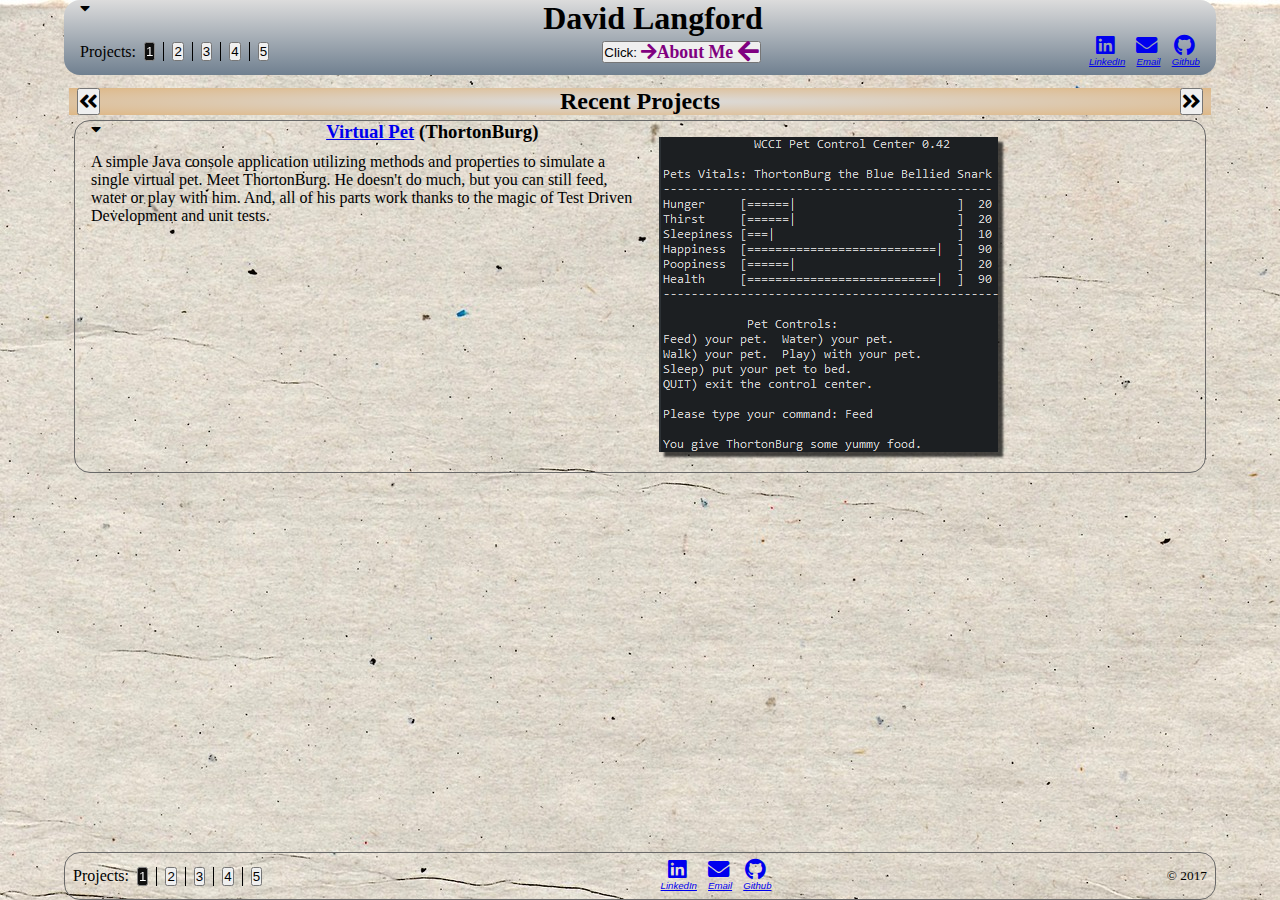
<file: index.html>
<!DOCTYPE html>
<html lang="en">

<head>
    <meta charset="UTF-8">
    <meta name="viewport" content="width=device-width, initial-scale=1.0">
    <meta http-equiv="X-UA-Compatible" content="ie=edge">
    <!-- <link rel="stylesheet" href="https://cdnjs.cloudflare.com/ajax/libs/font-awesome/4.7.0/css/font-awesome.min.css"> -->
    <link href="https://use.fontawesome.com/releases/v5.0.8/css/all.css" rel="stylesheet">

    <link rel="stylesheet" href="css/layout.css">
    <link rel="stylesheet" href="css/style.css">
    <title>David Langford's Portfolio</title>
</head>

<body>
    <div class="container">
        <header id="main_top_header">
            <div class="main_top_header_top">
                <span class="main_top_header_top-arrow goleft fas fa-caret-down"></span>
                <h1>David Langford</h1>
            </div>
            <nav class="goleft">
                <div class="heading-list goleft">
                    Projects:
                    <ul class="heading-list list-nostyle">
                        <li class="proj-heading-list-li">
                            <button value=0 class="nav_project_1">1</button>
                        </li>
                        <li class="proj-heading-list-li">
                            <button value=1 class="nav_project_2">2</button>
                        </li>
                        <li class="proj-heading-list-li">
                            <button value=2 class="nav_project_3">3</button>
                        </li>
                        <li class="proj-heading-list-li ">
                            <button value=3 class="nav_project_4 ">4</button>
                        </li>
                        <li class="proj-heading-list-li ">
                            <button value=4 class="nav_project_5 ">5</button>
                        </li>
                    </ul>
                </div>
                <button type=button value="about_me" id="about_me_btn" class="gocenter">
                    Click:
                    <span class="fas fa-lg fa-arrow-right pulsify">About Me
                        <span class="fas fa-lg fa-arrow-left"></span>
                    </span>

                </button>

                <address class="reallygoright">
                    <ul class="gocenter heading-list list-nostyle">
                        <li>
                            <a href="https://www.linkedin.com/in/langfod/" target="_blank">
                                <span class="fab fa-linkedin fa-lg myfa-span"></span>
                                <span>LinkedIn</span>
                            </a>
                        </li>
                        <li>
                            <a href="mailto:langfod@gmail.com">
                                <span class="fas fa-envelope fa-lg myfa-span"></span>
                                <span>Email</span>
                            </a>
                        </li>
                        <li>
                            <a href="https://github.com/langfod" target="_blank">
                                <span class="fab fa-github fa-lg myfa-span"></span>
                                <span>Github</span>
                            </a>
                        </li>
                </address>
            </nav>

        </header>
        <aside>

            <section id="about_me">
                <h2>About Me</span>
                </h2>
                <img id="scaryimage" src="img/david-nobg2smo.png" alt="">

                <p>Hi! I'm David Langford. These are some of the recent projects completed by me during my software development
                    apprenticeship. At the bottom of the page (and top right) you will find links to contact me via GitHub,
                    LinkedIn or Email.</p>

                <footer id="wcci" class="gocenter">
                    <p>Currently being elevated by the great instructors at
                    </p>
                    <a href="https://wecancodeit.org/">
                        <img class="gocenter" src="img/WCCIT-logo-180x28.png" alt="We Can Code IT">
                    </a>
                </footer>
            </section>

        </aside>
        <section id="projects">
            <div class="projects_title">
                <button type=button value="project-left" id="project-left" class="goleft fas fa-lg fa-angle-double-left"></button>
                <h2 class="gocenter">Recent Projects</h2>
                <button type=button value="project-right" id="project-right" class="goright fas fa-lg fa-angle-double-right"></button>
            </div>
            <article class="hidden" id="project_1">

                <header class="article_header">
                    <span class="article-content-arrow goleft fas fa-caret-down"></span>
                    <h3 class="gocenter">
                        <a href="https://www.github.com/langfod/virtual-pet" target="_blank">Virtual Pet</a> (ThortonBurg)
                    </h3>
                </header>
                <div class="imageHolder"><img src="img/VirtualPetsm2.png" alt=""></div>
                <div class="article-content">
                    <p>A simple Java console application utilizing methods and properties to simulate a single virtual pet.
                        Meet ThortonBurg. He doesn't do much, but you can still feed, water or play with him. And, all of
                        his parts work thanks to the magic of Test Driven Development and unit tests. </p>
                </div>
            </article>
            <article class="hidden" id="project_2">
                <header class="article_header">
                    <span class="article-content-arrow goleft fas fa-caret-down"></span>
                    <h3 class="gocenter">
                        <a href="https://www.github.com/langfod/virtual-pets-amok" target="_blank">Virtual Pets</a> [running] Amok
                    </h3>
                </header>
                <div class="imageHolder"> 
                    <img src="img/Pets-Amok.png" alt="">
                </div> 
                <div class="article-content">
                    <p>Thanks to class inheritance and interface implementations we now have so many virtual pets that they
                        need a shelter. Don't worry, you can still interact will one or all of them. Please help feed, water
                        and clean up after them too or they will get sick. Luckily all of the pieces work since Test Driven
                        Development was used from the beginning and all parts have units tests.</p>
                </div>
            </article>
            <article class="hidden" id="project_3">
                <header class="article_header">
                    <span class="article-content-arrow goleft fas fa-caret-down"></span>
                    <h3 class="gocenter">
                        <a href="https://www.github.com/langfod/reviews-site" target="_blank">
                            Reviews Site</a>
                    </h3>
                </header>
                <div class="imageHolder"><img src="img/Reviews-smo.png" alt=""></div>
                <div class="article-content">
                    <p>Utilizing Core Java along with Spring MVC, Spring Boot, and Thymeleaf, this project allows a user to
                        scroll through and select a review to read at their leisure. Special thanks to baconipsum.com for
                        the added filler.
                    </p>
                </div>
            </article>
            <article class="hidden" id="project_4">
                <header class="article_header">
                    <span class="article-content-arrow goleft fas fa-caret-down"></span>
                    <h3 class="gocenter">
                        <a href="https://www.github.com/langfod/langfod.github.io" target="_blank">
                            Portfolio Site</a>
                    </h3>
                </header>
                <div class="imageHolder"><img src="img/portfolio-old1smo.png" alt=""></div>
                <div class="article-content">
                    <p>This was a portfolio site highlighting work done recently. This site utilized grid, flexboxes, and CSS
                        styling.
                    </p>
                </div>
            </article>
            <article class="hidden" id="project_5">
                <header class="article_header">
                    <span class="article-content-arrow goleft fas fa-caret-down"></span>
                    <h3 class="gocenter">
                        <a href="https://www.github.com/langfod/reviews-site-full-stack" target="_blank">
                            Reviews Site - Full Stack Edition</a>
                    </h3>
                </header>
                <div class="imageHolder"><img src="img/ReviewsFullStack-smo.png" alt=""></div>
                <div class="article-content">
                    <p>This was a continuation of the previous Reviews site but now the 'Reviews' are stored and retrieved in
                        an H2 database and accessed using Spring JPA. The change to using JPA meant that relationships between
                        the data objects had to be created and handled appropriately. Also, 'categories' were added, with
                        appropriate relationships and navigation options.
                    </p>
                </div>
            </article>
        </section>
        <!-- <div id="sabot">
            <div></div>
       -->
        <footer>
            <nav class="goleft">
                <ul class="heading-list list-nostyle ">
                    <li>Projects: </li>
                    <li class="proj-heading-list-li ">
                        <button value=0 class="nav_project_1 ">1</button>
                    </li>
                    <li class="proj-heading-list-li ">
                        <button value=1 class="nav_project_2 ">2</button>
                    </li>
                    <li class="proj-heading-list-li ">
                        <button value=2 class="nav_project_3 ">3</button>
                    </li>
                    <li class="proj-heading-list-li ">
                        <button value=3 class="nav_project_4 ">4</button>
                    </li>
                    <li class="proj-heading-list-li ">
                        <button value=4 class="nav_project_5 ">5</button>
                    </li>
                </ul>
            </nav>

            <address class="gocenter ">
                <ul class="heading-list list-nostyle ">
                    <li>
                        <a href="https://www.linkedin.com/in/langfod/ " target="_blank ">
                            <span class="fab fa-linkedin fa-lg myfa-span "></span>
                            <span>LinkedIn</span>
                        </a>
                    </li>
                    <li>
                        <a href="mailto:langfod@gmail.com ">
                            <span class="fa fa-envelope fa-lg myfa-span "></span>
                            <span>Email</span>
                        </a>
                    </li>
                    <li>
                        <a href="https://github.com/langfod " target="_blank ">
                            <span class="fab fa-github fa-lg myfa-span "></span>
                            <span>Github</span>
                        </a>
                    </li>
                </ul>
            </address>

            <small class="goright ">&copy; 2017</small>
        </footer>
        <!--
    </div>
    </div>
-->
</body>
<script src="js/app.js "></script>

</html>
</file>
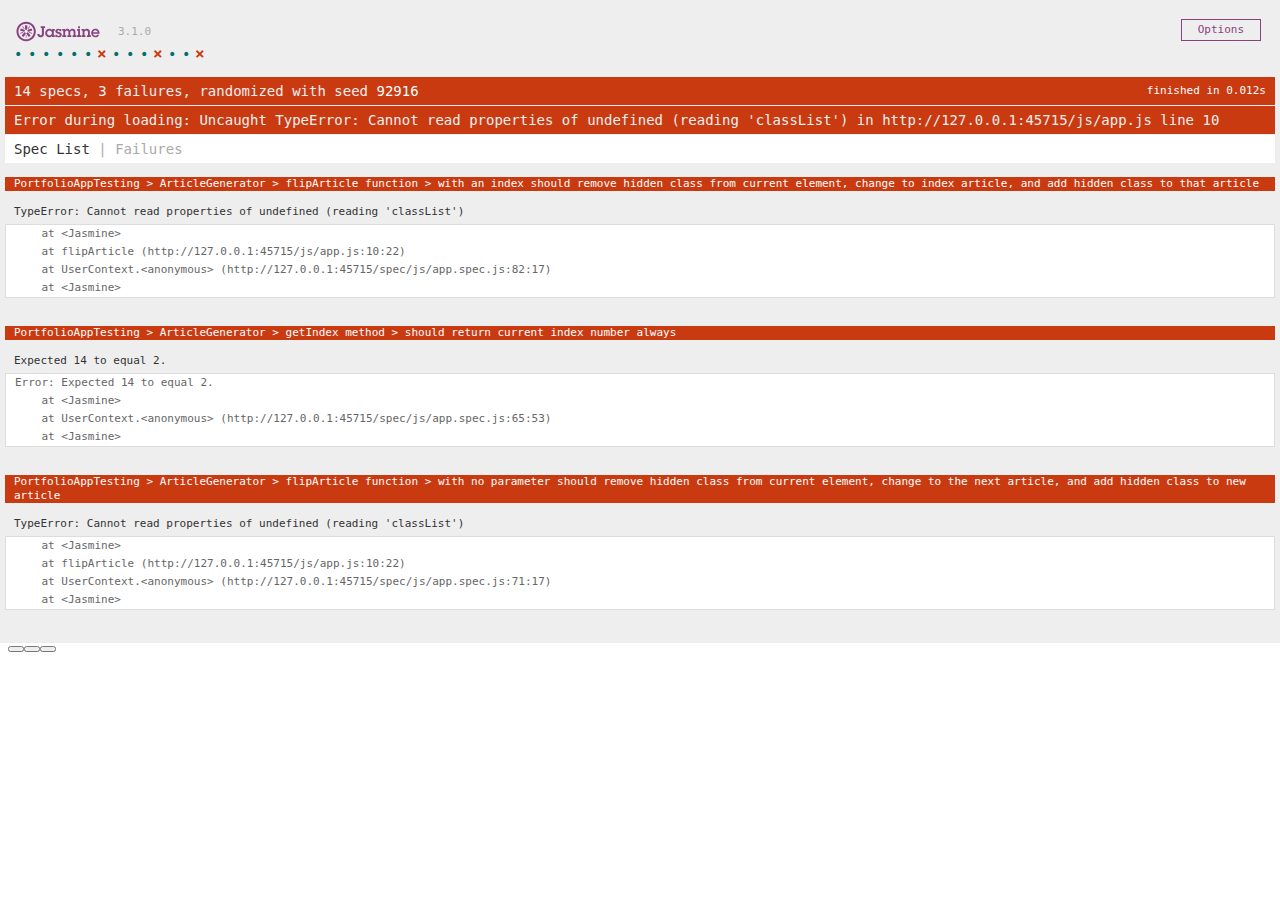
<file: SpecRunner.html>
<!DOCTYPE html>
<html>
<head>
  <meta charset="utf-8">
  <title>Jasmine Spec Runner v3.1.0</title>

  <link rel="shortcut icon" type="image/png" href="lib/jasmine-3.1.0/jasmine_favicon.png">
  <link rel="stylesheet" href="lib/jasmine-3.1.0/jasmine.css">

  <script src="lib/jasmine-3.1.0/jasmine.js"></script>
  <script src="lib/jasmine-3.1.0/jasmine-html.js"></script>
  <script src="lib/jasmine-3.1.0/boot.js"></script>

  <!-- include source files here... -->
  <script src="js/app.js"></script>

  <!-- include spec files here... -->
  <script src="spec/js/app.spec.js"></script>

</head>

<body>
</body>
</html>
</file>
<file: css/layout.css>
* {
    box-sizing: border-box;
    margin: 0;
    padding: 0;
    /*outline: 1px solid red;*/
}

img {
    max-width: 100%;
    min-width: 1%
}

.container {
    display: grid;
    grid-gap: .5rem;
    height: 100vh;
    width: 90vw;
    margin: 0 auto;
    grid-template-columns: auto;
    grid-template-rows: fit-content(5rem) auto 3rem;
    grid-template-areas: "header" "main" "footer";
    /*
    grid-template-columns: 2fr 7fr;
    grid-template-rows: fit-content(5rem) auto 3rem;
    grid-template-areas: 
    "header header" 
    "aside main" 
    "footer footer";
    */
}

#main_top_header {
    grid-area: header;
}

#main_top_header>.main_top_header_top>h1 {
    text-align: center;
    margin-right: auto;
}

#main_top_header>.main_top_header_top {
    display: flex;
    margin-left: .5rem;
}

#main_top_header>nav {
    flex-grow: 1;
    flex-shrink: 1;
    display: flex;
    flex-direction: row;
    max-height: 5rem;
    max-width: 3000px;
    transform-origin: left top;
    margin-bottom: .5rem;
    justify-content: space-between;
}

#main_top_header>nav>button {}

footer {
    grid-area: footer;
    display: flex;
    flex-direction: row;
    flex: 1 1 7rem;
    max-width: 2000px;
    max-height: 5rem;
    justify-content: space-between;
}

footer>address {
    transform-origin: left bottom;
}

footer>nav {
    flex: 0 1 auto;
    display: flex;
    flex-direction: row;
    max-height: 5rem;
    max-width: 3000px;
    transform-origin: left bottom;
    justify-content: space-between;
}

small {
    margin-top: auto;
    margin-bottom: auto;
    margin-left: auto;
}

.heading-list {
    display: flex;
    justify-content: space-around;
    margin-right: 0;
}

.proj-heading-list-li {
    margin-left: .5rem;
    padding-right: .5rem;
}

aside {
    grid-area: aside;
    display: flex;
    flex-direction: column;
}

aside>#wcci {
    margin-top: auto;
}

aside #about_me>h2 {
    text-align: center;
    margin: .5rem auto 0 auto;
}

#projects {
    grid-area: main;
    display: flex;
    flex-direction: column;
    padding: 5px;
    overflow:auto;
}

#projects>.projects_title {
    display: flex;
    justify-content: space-between;
}

#projects>.projects_title>h2 {
    display: inline-block;
}

#projects>article {
    display: grid;
    margin: 5px;
    grid-template-rows: minmax(1rem, 2rem) auto;
    grid-template-columns: minmax(5rem, 36rem) auto;
    transition: all 3s ease-in-out;
}

#projects>article>.article_header {
    grid-column: 1 / 2;
    grid-row: 1 / 2;
    display: flex;
    margin-left: .5rem;
}

#projects>article>.article-content {
    max-width: 2000px;
}

#projects>article p {
    grid-row: 2 /3;
    grid-column: 1 /2;
    white-space: normal;
    text-overflow: clip;
    margin: 0 1rem 0 1rem;
}

#projects>article .imageHolder {
    grid-row: 1/3;
    grid-column: 2 / 3; 
    align-self: center;
    max-height: 2000px;  
    max-width: 2000px;
    overflow: auto;
}

#projects>article img {
    margin: 0;
    padding: 1rem 1rem 1rem .5rem;
    max-height: 600px;  
    max-width: 600px;
    object-fit: scale-down;
    object-position: top left;
    align-self: center;
}

.goleft {
    justify-content: flex-start;
    align-items: center;
    margin-left: .5rem;
    margin-right: auto;
    justify-items: flex-start;
}

.goright {
    justify-content: flex-end;
    align-items: center;
    margin-right: .5rem;
    margin-left: auto;
}

.reallygoright {
    justify-content: flex-end;
    align-items: center;
    margin-left: auto;
    margin-right: .5rem;
}

.gocenter {
    justify-content: center;
    align-items: center;
    margin-right: auto;
    margin-left: auto;
    text-align: center;
}

address {
    display: flex;
}

address li {
    padding-right: .5rem;
}

.hidden {
    display: none !important;
}

.hide {
    transform: scale(0);
    transition: all 2s ease-in-out;
    max-height: 0px !important;
    max-width: 0px !important;
}

aside {
    position: fixed;
    left: 0;
    top: 0;
    width: 100vw;
    height: 100vh;
    background-color: rgba(0, 0, 0, 0.7);
    opacity: 0;
    visibility: hidden;
    transform: scale(1.1);
}

aside:target {
    visibility: visible;
    display: block;
}

#about_me {
    position: absolute;
    top: 35%;
    left: 50%;
    transform: translate(-50%, -50%);
    background-color: white;
    padding: 1rem 1.5rem;
    width: 36rem;
}

.show-modal {
    opacity: 1;
    visibility: visible;
    transform: scale(1.0);
    margin: 0 auto;
    z-index: 9999;
    transition: visibility 0s linear 0s, opacity 1s 0s, transform 0.5s;
}

#about_me {
    display: flex;
    flex-direction: column;
}

#about_me>img {
    flex: 1 1 auto;
    align-self: flex-start;
}

#about_me>p {
    align-self: space-around;
    margin: 1rem 0 2rem 0;
}

#about_me>footer {
    margin: auto .5rem 0;
}
</file>
<file: css/style.css>
body {
    font-family: 'Open Sans', 'sans-serif';
    background-color: #ddd;
    background-image: url(../img/papertexture-2061710_1920.jpg);
}

#about_me>#scaryimage {
    border-radius: 200px 200px 5px 5px;
    filter: drop-shadow(-3px -1px 5px rgba(0, 0, 0, 0.7));
}

#main_top_header {
    border-radius: 1rem;
    background: linear-gradient(gainsboro, slategrey);
}

#main_top_header>nav>a {
    letter-spacing: .2rem;
}

#projects>.projects_title {
    text-align: center;
    background: radial-gradient(gainsboro, burlywood);
}
#projects>.projects_title>button:hover {
	filter: invert(100%);
}
#projects>article,
footer {
    border-radius: 1rem;
    border: 1px solid dimgray;
    color: black;
}

#projects>article img {
    filter: drop-shadow(5px 5px 1px rgba(0, 0, 0, 0.7));
    border-radius: .45rem;
}

.list-nostyle {
    list-style: none;
}

.proj-heading-list-li {
    list-style: none;
    border-right: 1px solid black;
}

.proj-heading-list-li:last-child {
    border-right: none;
}

.myfa-span+span {
    font-family: sans-serif;
    font-size: 0.6rem;
    display: block;
    padding-left: 0.2rem;
}

.button-selected {
	filter: invert(100%);
}

.pulsify {
    animation: pulse 10s 0s infinite;
    color: purple;
}

@keyframes pulse {
    0% {
        transform: scale(0.6);
    }
    50% {
        transform: scale(1.1);
    }
    100% {
        transform: scale(0.6);
    }
}
</file>
<file: lib/jasmine-3.1.0/jasmine.css>
body { overflow-y: scroll; }

.jasmine_html-reporter { background-color: #eee; padding: 5px; margin: -8px; font-size: 11px; font-family: Monaco, "Lucida Console", monospace; line-height: 14px; color: #333; }
.jasmine_html-reporter a { text-decoration: none; }
.jasmine_html-reporter a:hover { text-decoration: underline; }
.jasmine_html-reporter p, .jasmine_html-reporter h1, .jasmine_html-reporter h2, .jasmine_html-reporter h3, .jasmine_html-reporter h4, .jasmine_html-reporter h5, .jasmine_html-reporter h6 { margin: 0; line-height: 14px; }
.jasmine_html-reporter .jasmine-banner, .jasmine_html-reporter .jasmine-symbol-summary, .jasmine_html-reporter .jasmine-summary, .jasmine_html-reporter .jasmine-result-message, .jasmine_html-reporter .jasmine-spec .jasmine-description, .jasmine_html-reporter .jasmine-spec-detail .jasmine-description, .jasmine_html-reporter .jasmine-alert .jasmine-bar, .jasmine_html-reporter .jasmine-stack-trace { padding-left: 9px; padding-right: 9px; }
.jasmine_html-reporter .jasmine-banner { position: relative; }
.jasmine_html-reporter .jasmine-banner .jasmine-title { background: url('[data-uri]') no-repeat; background: url('[data-uri]') no-repeat, none; -moz-background-size: 100%; -o-background-size: 100%; -webkit-background-size: 100%; background-size: 100%; display: block; float: left; width: 90px; height: 25px; }
.jasmine_html-reporter .jasmine-banner .jasmine-version { margin-left: 14px; position: relative; top: 6px; }
.jasmine_html-reporter #jasmine_content { position: fixed; right: 100%; }
.jasmine_html-reporter .jasmine-version { color: #aaa; }
.jasmine_html-reporter .jasmine-banner { margin-top: 14px; }
.jasmine_html-reporter .jasmine-duration { color: #fff; float: right; line-height: 28px; padding-right: 9px; }
.jasmine_html-reporter .jasmine-symbol-summary { overflow: hidden; *zoom: 1; margin: 14px 0; }
.jasmine_html-reporter .jasmine-symbol-summary li { display: inline-block; height: 10px; width: 14px; font-size: 16px; }
.jasmine_html-reporter .jasmine-symbol-summary li.jasmine-passed { font-size: 14px; }
.jasmine_html-reporter .jasmine-symbol-summary li.jasmine-passed:before { color: #007069; content: "\02022"; }
.jasmine_html-reporter .jasmine-symbol-summary li.jasmine-failed { line-height: 9px; }
.jasmine_html-reporter .jasmine-symbol-summary li.jasmine-failed:before { color: #ca3a11; content: "\d7"; font-weight: bold; margin-left: -1px; }
.jasmine_html-reporter .jasmine-symbol-summary li.jasmine-excluded { font-size: 14px; }
.jasmine_html-reporter .jasmine-symbol-summary li.jasmine-excluded:before { color: #bababa; content: "\02022"; }
.jasmine_html-reporter .jasmine-symbol-summary li.jasmine-pending { line-height: 17px; }
.jasmine_html-reporter .jasmine-symbol-summary li.jasmine-pending:before { color: #ba9d37; content: "*"; }
.jasmine_html-reporter .jasmine-symbol-summary li.jasmine-empty { font-size: 14px; }
.jasmine_html-reporter .jasmine-symbol-summary li.jasmine-empty:before { color: #ba9d37; content: "\02022"; }
.jasmine_html-reporter .jasmine-run-options { float: right; margin-right: 5px; border: 1px solid #8a4182; color: #8a4182; position: relative; line-height: 20px; }
.jasmine_html-reporter .jasmine-run-options .jasmine-trigger { cursor: pointer; padding: 8px 16px; }
.jasmine_html-reporter .jasmine-run-options .jasmine-payload { position: absolute; display: none; right: -1px; border: 1px solid #8a4182; background-color: #eee; white-space: nowrap; padding: 4px 8px; }
.jasmine_html-reporter .jasmine-run-options .jasmine-payload.jasmine-open { display: block; }
.jasmine_html-reporter .jasmine-bar { line-height: 28px; font-size: 14px; display: block; color: #eee; }
.jasmine_html-reporter .jasmine-bar.jasmine-failed, .jasmine_html-reporter .jasmine-bar.jasmine-errored { background-color: #ca3a11; border-bottom: 1px solid #eee; }
.jasmine_html-reporter .jasmine-bar.jasmine-passed { background-color: #007069; }
.jasmine_html-reporter .jasmine-bar.jasmine-incomplete { background-color: #bababa; }
.jasmine_html-reporter .jasmine-bar.jasmine-skipped { background-color: #bababa; }
.jasmine_html-reporter .jasmine-bar.jasmine-warning { background-color: #ba9d37; color: #333; }
.jasmine_html-reporter .jasmine-bar.jasmine-menu { background-color: #fff; color: #aaa; }
.jasmine_html-reporter .jasmine-bar.jasmine-menu a { color: #333; }
.jasmine_html-reporter .jasmine-bar a { color: white; }
.jasmine_html-reporter.jasmine-spec-list .jasmine-bar.jasmine-menu.jasmine-failure-list, .jasmine_html-reporter.jasmine-spec-list .jasmine-results .jasmine-failures { display: none; }
.jasmine_html-reporter.jasmine-failure-list .jasmine-bar.jasmine-menu.jasmine-spec-list, .jasmine_html-reporter.jasmine-failure-list .jasmine-summary { display: none; }
.jasmine_html-reporter .jasmine-results { margin-top: 14px; }
.jasmine_html-reporter .jasmine-summary { margin-top: 14px; }
.jasmine_html-reporter .jasmine-summary ul { list-style-type: none; margin-left: 14px; padding-top: 0; padding-left: 0; }
.jasmine_html-reporter .jasmine-summary ul.jasmine-suite { margin-top: 7px; margin-bottom: 7px; }
.jasmine_html-reporter .jasmine-summary li.jasmine-passed a { color: #007069; }
.jasmine_html-reporter .jasmine-summary li.jasmine-failed a { color: #ca3a11; }
.jasmine_html-reporter .jasmine-summary li.jasmine-empty a { color: #ba9d37; }
.jasmine_html-reporter .jasmine-summary li.jasmine-pending a { color: #ba9d37; }
.jasmine_html-reporter .jasmine-summary li.jasmine-excluded a { color: #bababa; }
.jasmine_html-reporter .jasmine-description + .jasmine-suite { margin-top: 0; }
.jasmine_html-reporter .jasmine-suite { margin-top: 14px; }
.jasmine_html-reporter .jasmine-suite a { color: #333; }
.jasmine_html-reporter .jasmine-failures .jasmine-spec-detail { margin-bottom: 28px; }
.jasmine_html-reporter .jasmine-failures .jasmine-spec-detail .jasmine-description { background-color: #ca3a11; color: white; }
.jasmine_html-reporter .jasmine-failures .jasmine-spec-detail .jasmine-description a { color: white; }
.jasmine_html-reporter .jasmine-result-message { padding-top: 14px; color: #333; white-space: pre; }
.jasmine_html-reporter .jasmine-result-message span.jasmine-result { display: block; }
.jasmine_html-reporter .jasmine-stack-trace { margin: 5px 0 0 0; max-height: 224px; overflow: auto; line-height: 18px; color: #666; border: 1px solid #ddd; background: white; white-space: pre; }
</file>
